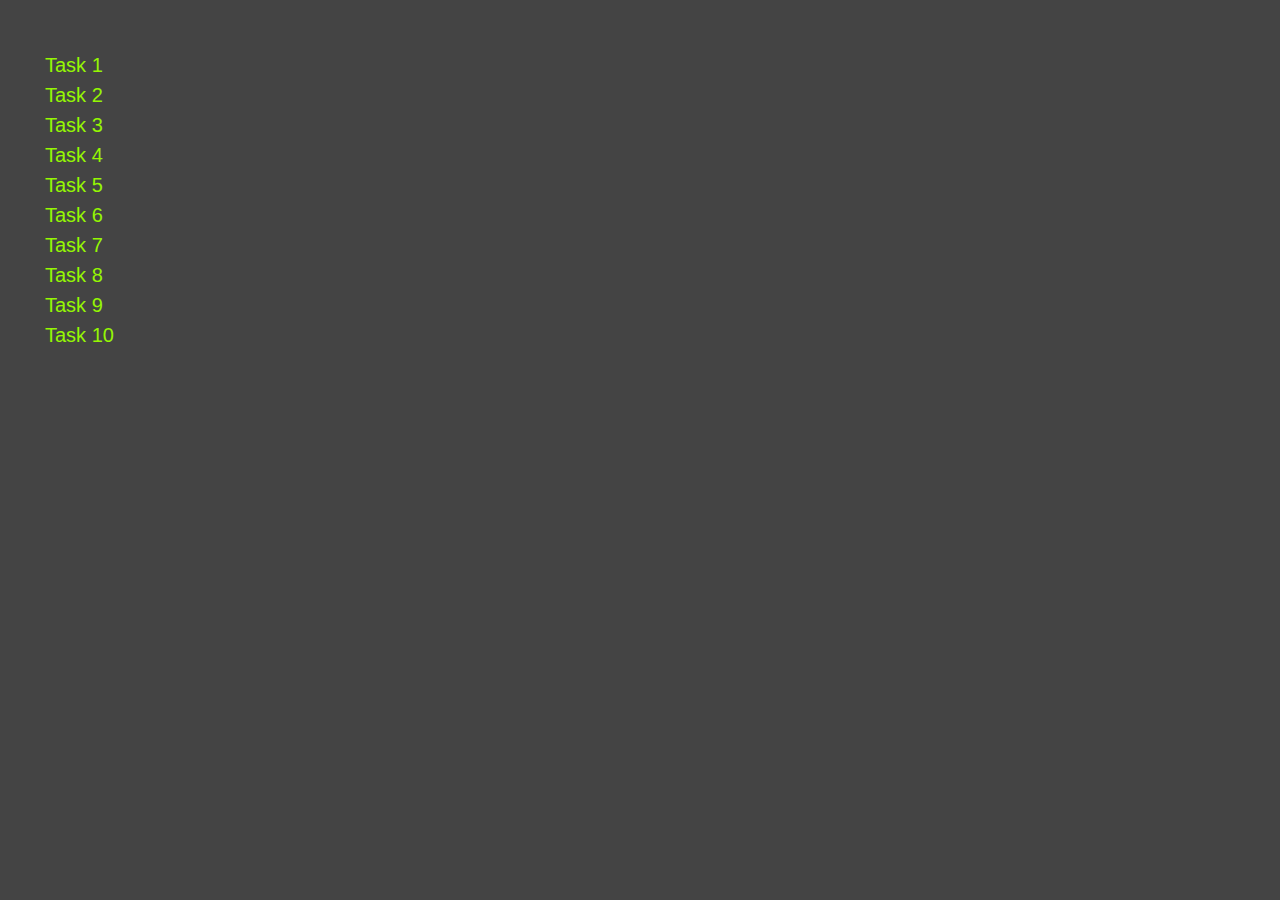
<file: index.html>
<!DOCTYPE html>
<html lang="ru">
  <head>
    <meta charset="UTF-8" />
    <meta http-equiv="X-UA-Compatible" content="IE=edge" />
    <meta name="viewport" content="width=device-width, initial-scale=1.0" />
    <title>Homework 6</title>
    <link
      rel="stylesheet"
      href="https://cdnjs.cloudflare.com/ajax/libs/modern-normalize/1.0.0/modern-normalize.min.css"
    />
    <link rel="stylesheet" href="./css/styles.css" />
  </head>
  <body>
    <div class="container">
      <ul>
        <li><a href="task-01.html">Task 1</a></li>
        <li><a href="task-02.html">Task 2</a></li>
        <li><a href="task-03.html">Task 3</a></li>
        <li><a href="task-04.html">Task 4</a></li>
        <li><a href="task-05.html">Task 5</a></li>
        <li><a href="task-06.html">Task 6</a></li>
        <li><a href="task-07.html">Task 7</a></li>
        <li><a href="task-08.html">Task 8</a></li>
        <li><a href="task-09.html">Task 9</a></li>
        <li><a href="task-10.html">Task 10</a></li>
      </ul>
    </div>
  </body>
</html>
</file>
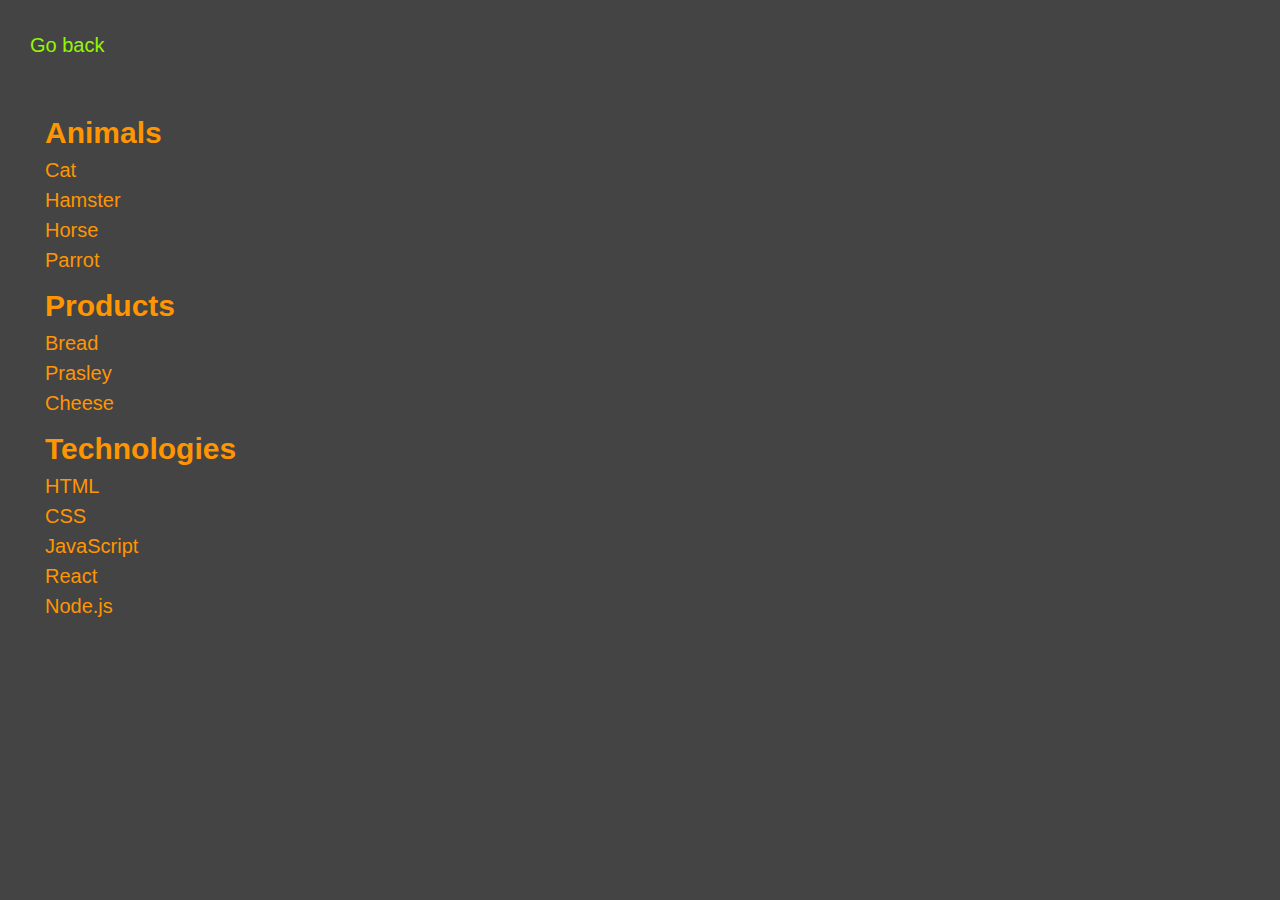
<file: task-01.html>
<!DOCTYPE html>
<html lang="ru">
  <head>
    <meta charset="UTF-8" />
    <meta http-equiv="X-UA-Compatible" content="IE=edge" />
    <meta name="viewport" content="width=device-width, initial-scale=1.0" />
    <title>Task 1</title>
    <link
      rel="stylesheet"
      href="https://cdnjs.cloudflare.com/ajax/libs/modern-normalize/1.0.0/modern-normalize.min.css"
    />
    <link rel="stylesheet" href="./css/styles.css" />
  </head>
  <body>
    <p><a href="index.html">Go back</a></p>

    <div class="container">
      <ul id="categories">
        <li class="item">
          <h2>Animals</h2>

          <ul>
            <li>Cat</li>
            <li>Hamster</li>
            <li>Horse</li>
            <li>Parrot</li>
          </ul>
        </li>
        <li class="item">
          <h2>Products</h2>

          <ul>
            <li>Bread</li>
            <li>Prasley</li>
            <li>Cheese</li>
          </ul>
        </li>
        <li class="item">
          <h2>Technologies</h2>

          <ul>
            <li>HTML</li>
            <li>CSS</li>
            <li>JavaScript</li>
            <li>React</li>
            <li>Node.js</li>
          </ul>
        </li>
      </ul>
    </div>

    <script src="js/task-01.js" type="module"></script>
  </body>
</html>
</file>
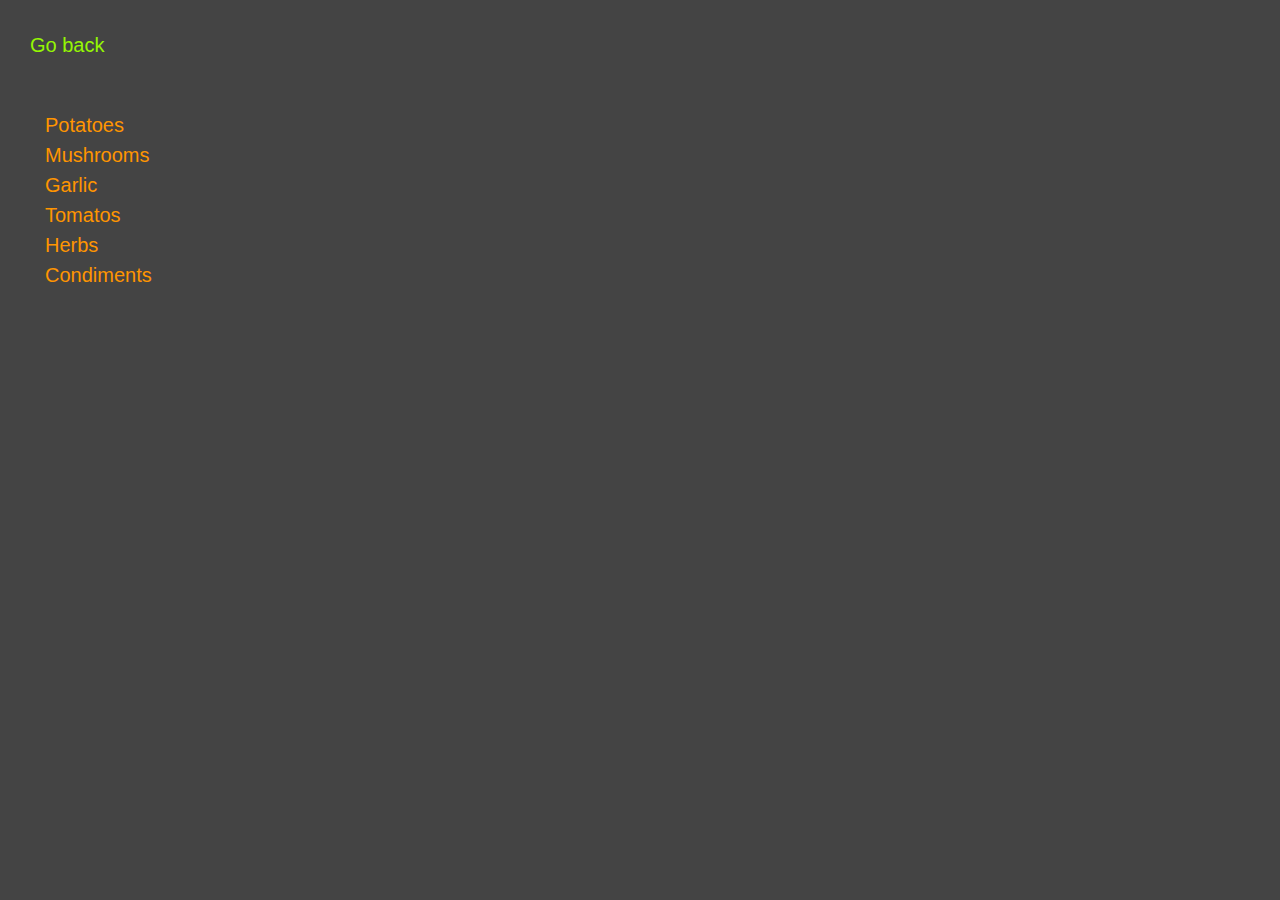
<file: task-02.html>
<!DOCTYPE html>
<html lang="ru">
  <head>
    <meta charset="UTF-8" />
    <meta http-equiv="X-UA-Compatible" content="IE=edge" />
    <meta name="viewport" content="width=device-width, initial-scale=1.0" />
    <title>Task 2</title>
    <link
      rel="stylesheet"
      href="https://cdnjs.cloudflare.com/ajax/libs/modern-normalize/1.0.0/modern-normalize.min.css"
    />
    <link rel="stylesheet" href="./css/styles.css" />
  </head>
  <body>
    <p><a href="index.html">Go back</a></p>

    <div class="container">
      <ul id="ingredients"></ul>
    </div>

    <script src="js/task-02.js" type="module"></script>
  </body>
</html>
</file>
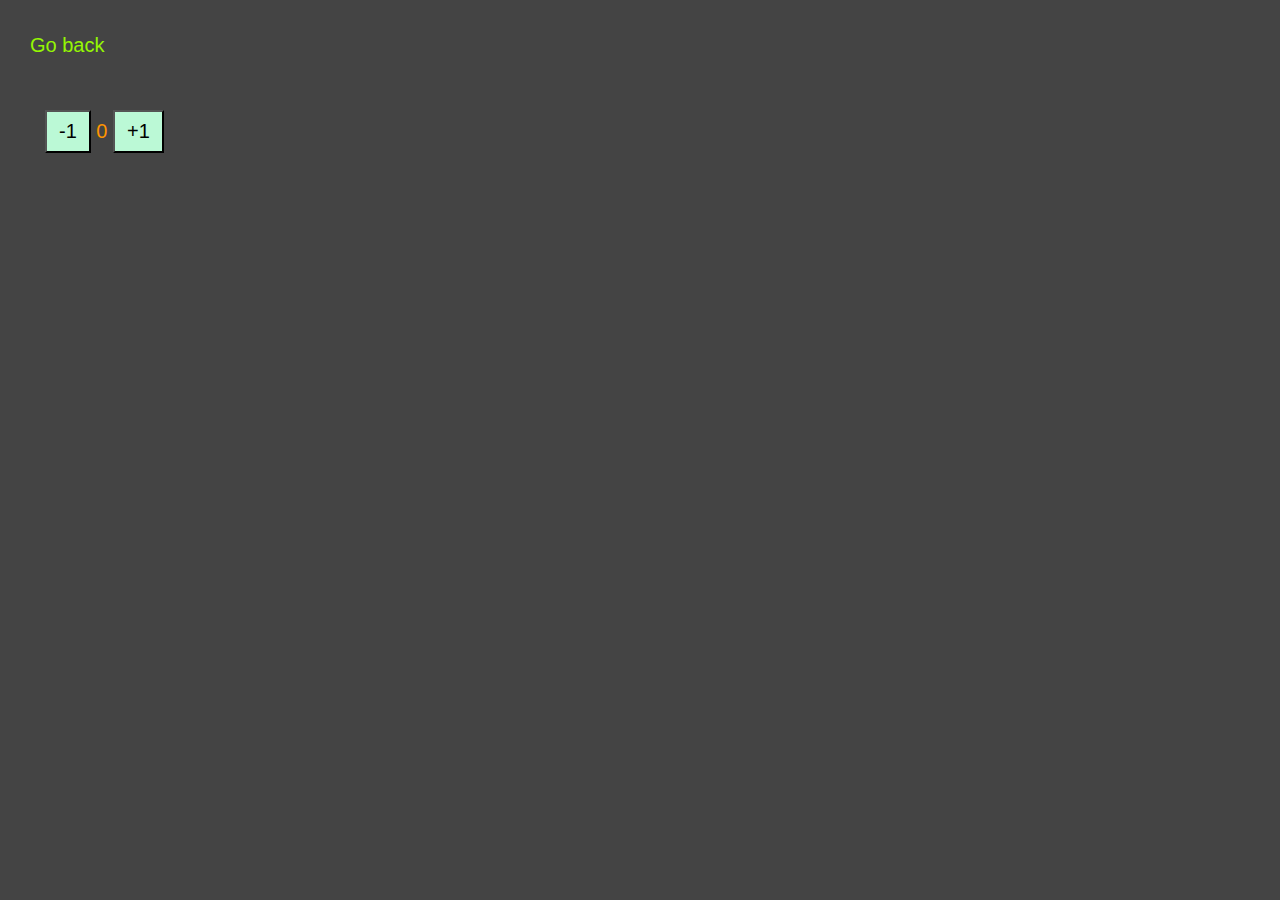
<file: task-04.html>
<!DOCTYPE html>
<html lang="ru">
  <head>
    <meta charset="UTF-8" />
    <meta http-equiv="X-UA-Compatible" content="IE=edge" />
    <meta name="viewport" content="width=device-width, initial-scale=1.0" />
    <title>Task 4</title>
    <link
      rel="stylesheet"
      href="https://cdnjs.cloudflare.com/ajax/libs/modern-normalize/1.0.0/modern-normalize.min.css"
    />
    <link rel="stylesheet" href="./css/styles.css" />
  </head>
  <body>
    <p><a href="index.html">Go back</a></p>

    <div class="container">
      <div id="counter">
        <button type="button" data-action="decrement">-1</button>
        <span id="value">0</span>
        <button type="button" data-action="increment">+1</button>
      </div>
    </div>

    <script src="js/task-04.js" type="module"></script>
  </body>
</html>
</file>
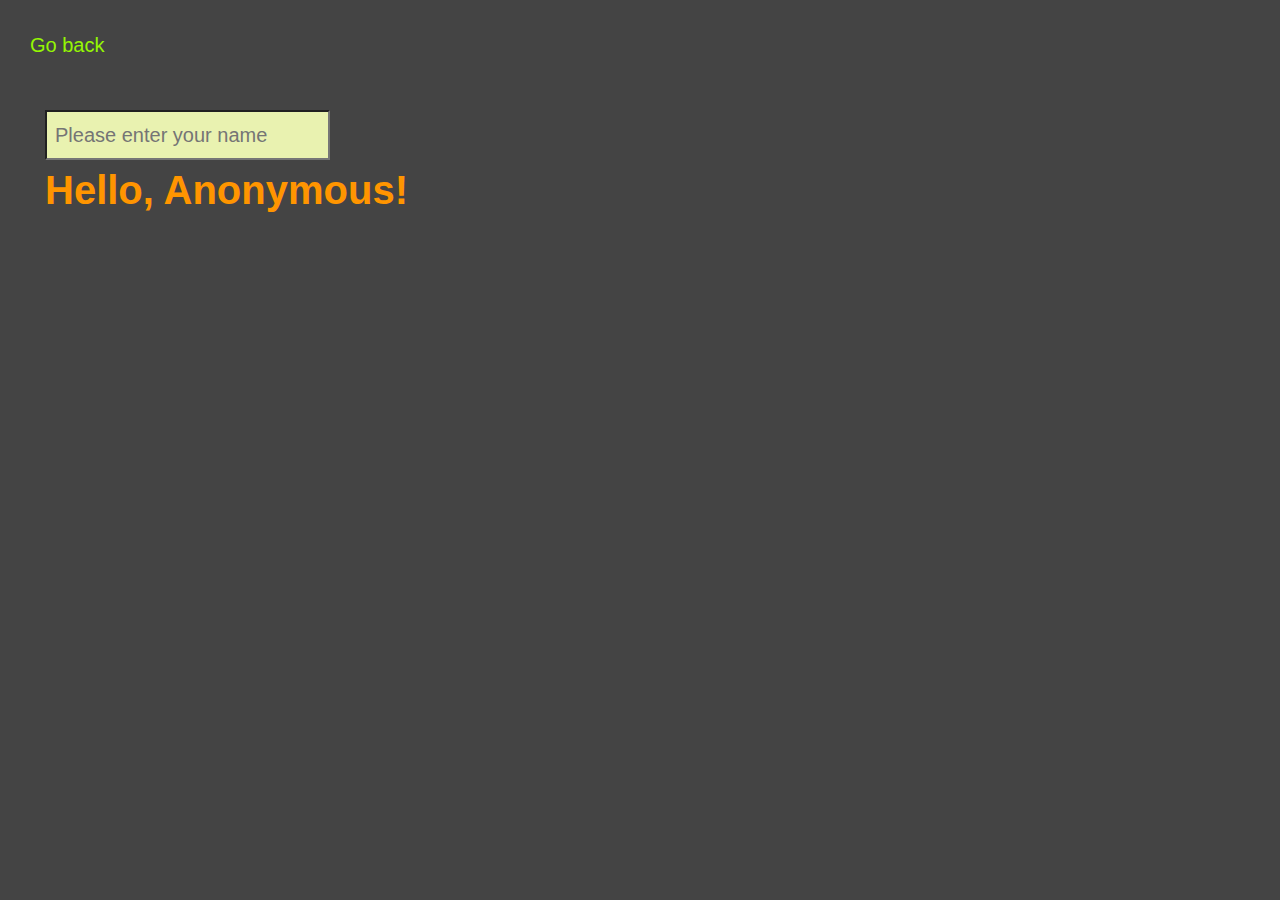
<file: task-05.html>
<!DOCTYPE html>
<html lang="ru">
  <head>
    <meta charset="UTF-8" />
    <meta http-equiv="X-UA-Compatible" content="IE=edge" />
    <meta name="viewport" content="width=device-width, initial-scale=1.0" />
    <title>Task 5</title>
    <link
      rel="stylesheet"
      href="https://cdnjs.cloudflare.com/ajax/libs/modern-normalize/1.0.0/modern-normalize.min.css"
    />
    <link rel="stylesheet" href="./css/styles.css" />
  </head>
  <body>
    <p><a href="index.html">Go back</a></p>

    <div class="container">
      <input type="text" id="name-input" placeholder="Please enter your name" />
      <h1>Hello, <span id="name-output">Anonymous</span>!</h1>
    </div>

    <script src="js/task-05.js" type="module"></script>
  </body>
</html>
</file>
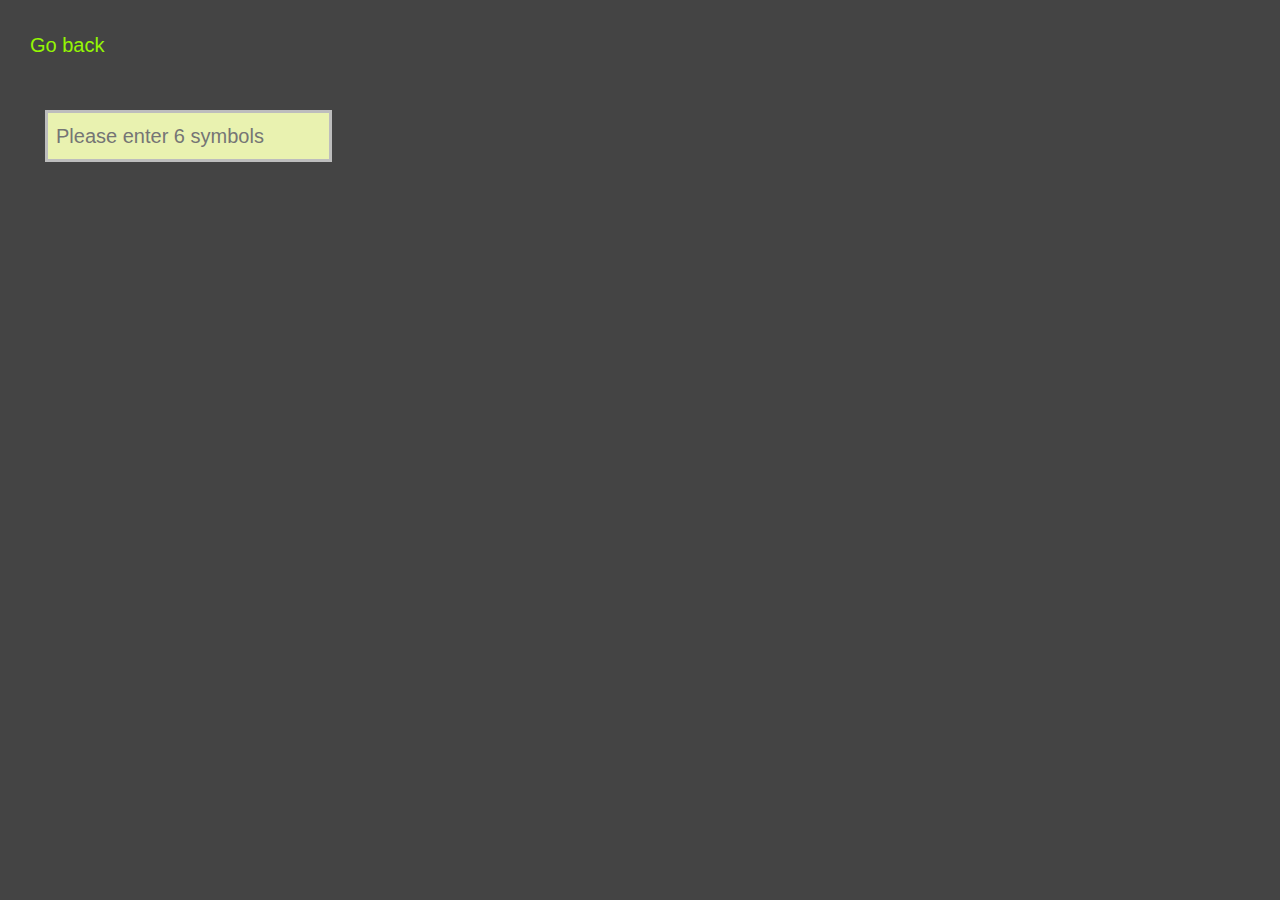
<file: task-06.html>
<!DOCTYPE html>
<html lang="ru">
  <head>
    <meta charset="UTF-8" />
    <meta http-equiv="X-UA-Compatible" content="IE=edge" />
    <meta name="viewport" content="width=device-width, initial-scale=1.0" />
    <title>Task 6</title>
    <link
      rel="stylesheet"
      href="https://cdnjs.cloudflare.com/ajax/libs/modern-normalize/1.0.0/modern-normalize.min.css"
    />
    <link rel="stylesheet" href="./css/styles.css" />
  </head>
  <body>
    <p><a href="index.html">Go back</a></p>

    <div class="container">
      <input
        type="text"
        id="validation-input"
        data-length="6"
        placeholder="Please enter 6 symbols"
      />
    </div>

    <script src="js/task-06.js" type="module"></script>
  </body>
</html>
</file>
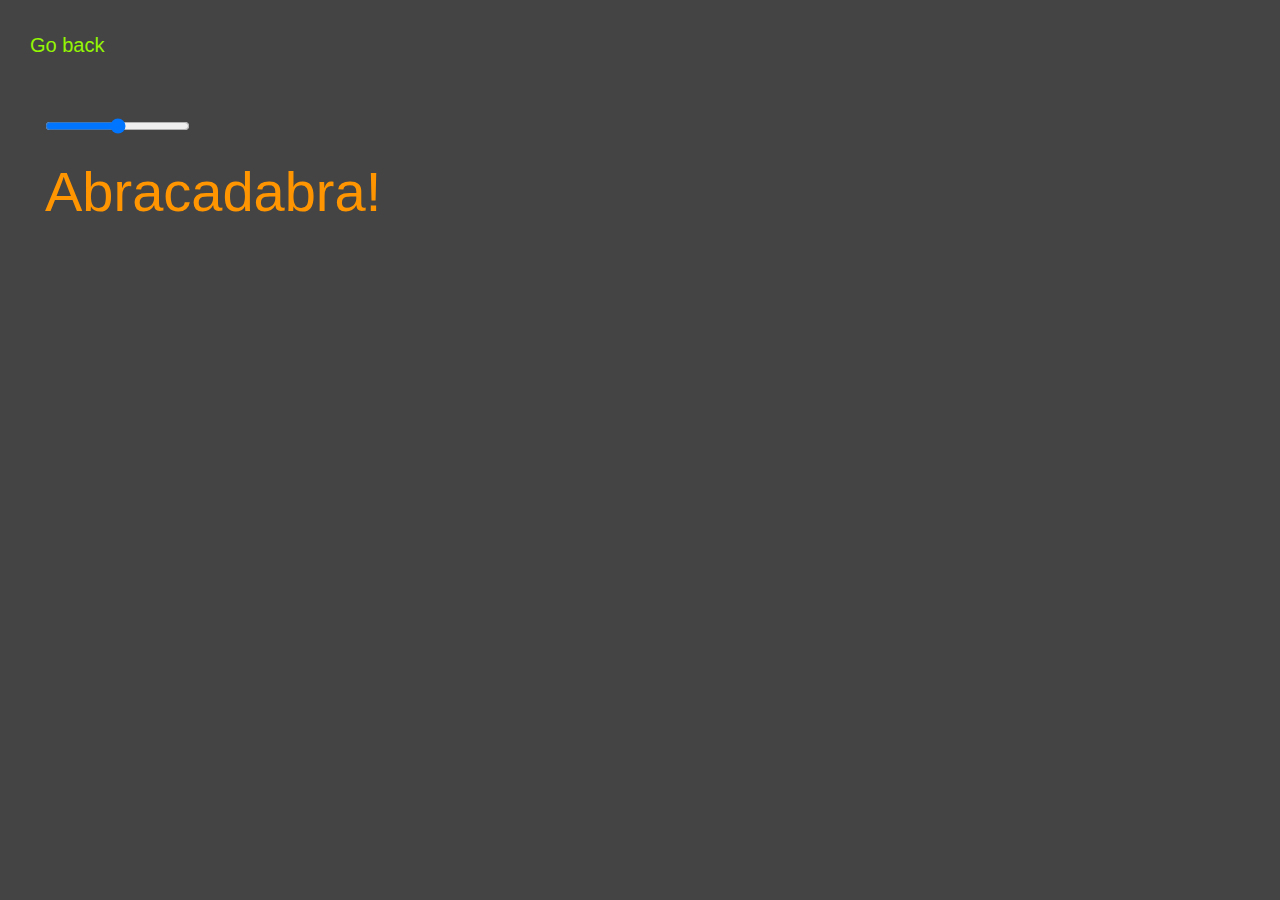
<file: task-07.html>
<!DOCTYPE html>
<html lang="ru">
  <head>
    <meta charset="UTF-8" />
    <meta http-equiv="X-UA-Compatible" content="IE=edge" />
    <meta name="viewport" content="width=device-width, initial-scale=1.0" />
    <title>Task 7</title>
    <link
      rel="stylesheet"
      href="https://cdnjs.cloudflare.com/ajax/libs/modern-normalize/1.0.0/modern-normalize.min.css"
    />
    <link rel="stylesheet" href="./css/styles.css" />
  </head>
  <body>
    <p><a href="index.html">Go back</a></p>

    <div class="container">
      <input id="font-size-control" type="range" min="16" max="96" />
      <br />
      <span id="text">Abracadabra!</span>
    </div>

    <script src="js/task-07.js" type="module"></script>
  </body>
</html>
</file>
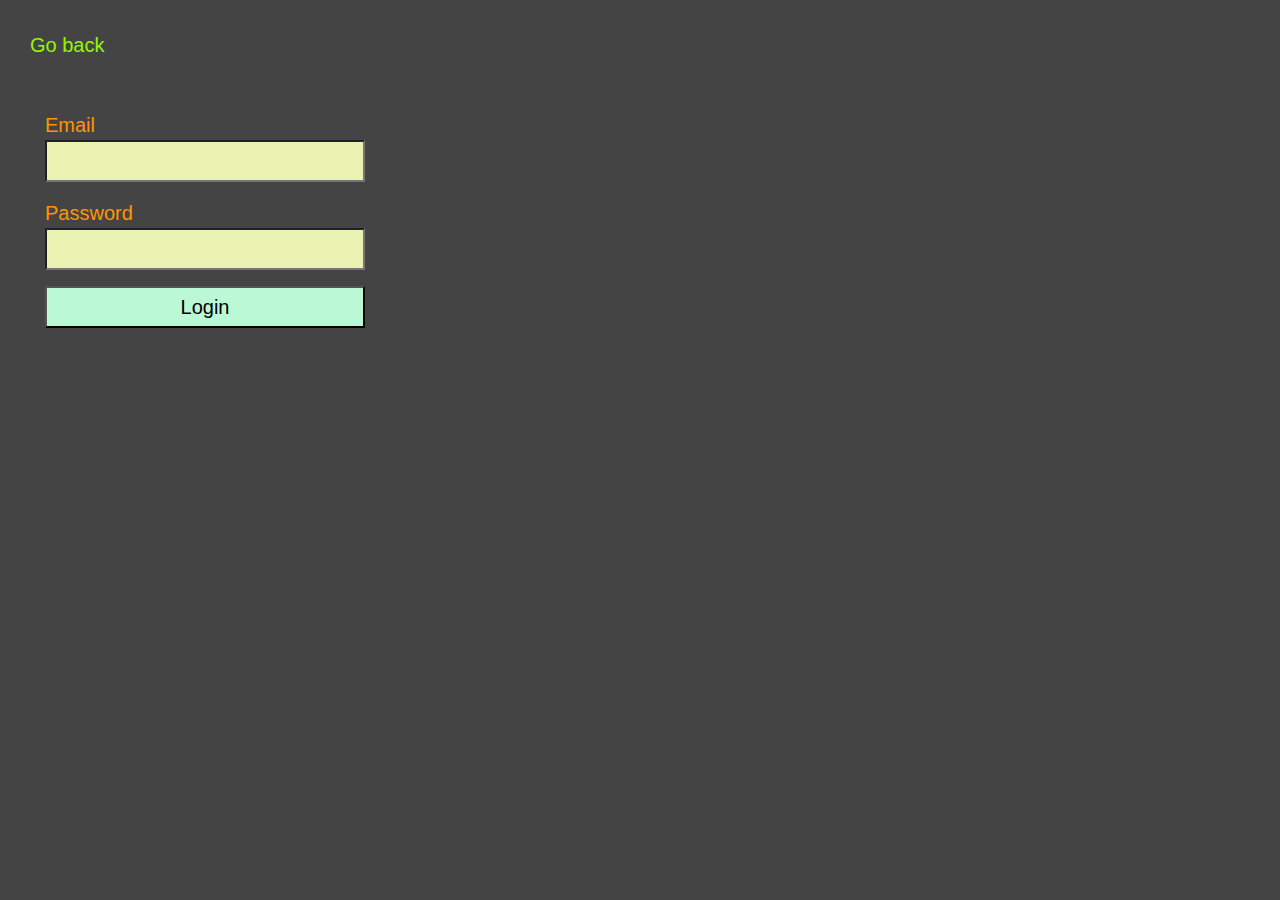
<file: task-08.html>
<!DOCTYPE html>
<html lang="ru">
  <head>
    <meta charset="UTF-8" />
    <meta http-equiv="X-UA-Compatible" content="IE=edge" />
    <meta name="viewport" content="width=device-width, initial-scale=1.0" />
    <title>Task 8</title>
    <link
      rel="stylesheet"
      href="https://cdnjs.cloudflare.com/ajax/libs/modern-normalize/1.0.0/modern-normalize.min.css"
    />
    <link rel="stylesheet" href="./css/styles.css" />
  </head>
  <body>
    <p><a href="index.html">Go back</a></p>

    <div class="container">
      <form class="login-form">
        <label>
          Email
          <input type="email" name="email" />
        </label>
        <label>
          Password
          <input type="password" name="password" />
        </label>
        <button type="submit">Login</button>
      </form>
    </div>

    <script src="js/task-08.js" type="module"></script>
  </body>
</html>
</file>
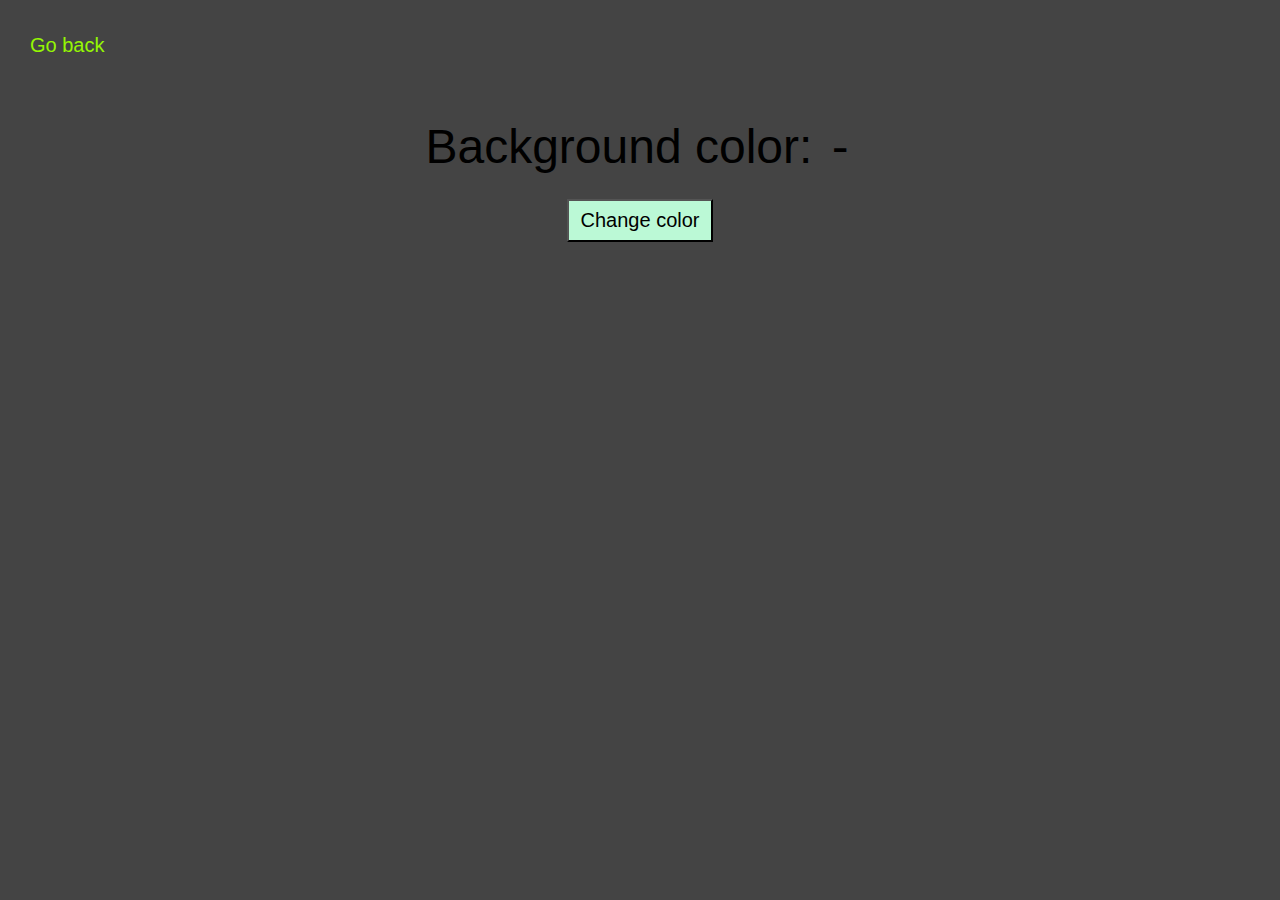
<file: task-09.html>
<!DOCTYPE html>
<html lang="ru">
  <head>
    <meta charset="UTF-8" />
    <meta http-equiv="X-UA-Compatible" content="IE=edge" />
    <meta name="viewport" content="width=device-width, initial-scale=1.0" />
    <title>Task 9</title>
    <link
      rel="stylesheet"
      href="https://cdnjs.cloudflare.com/ajax/libs/modern-normalize/1.0.0/modern-normalize.min.css"
    />
    <link rel="stylesheet" href="./css/styles.css" />
  </head>
  <body>
    <p><a href="index.html">Go back</a></p>

    <div class="container">
      <div class="widget">
        <p>Background color: <span class="color">-</span></p>
        <button type="button" class="change-color">Change color</button>
      </div>
    </div>

    <script src="js/task-09.js" type="module"></script>
  </body>
</html>
</file>
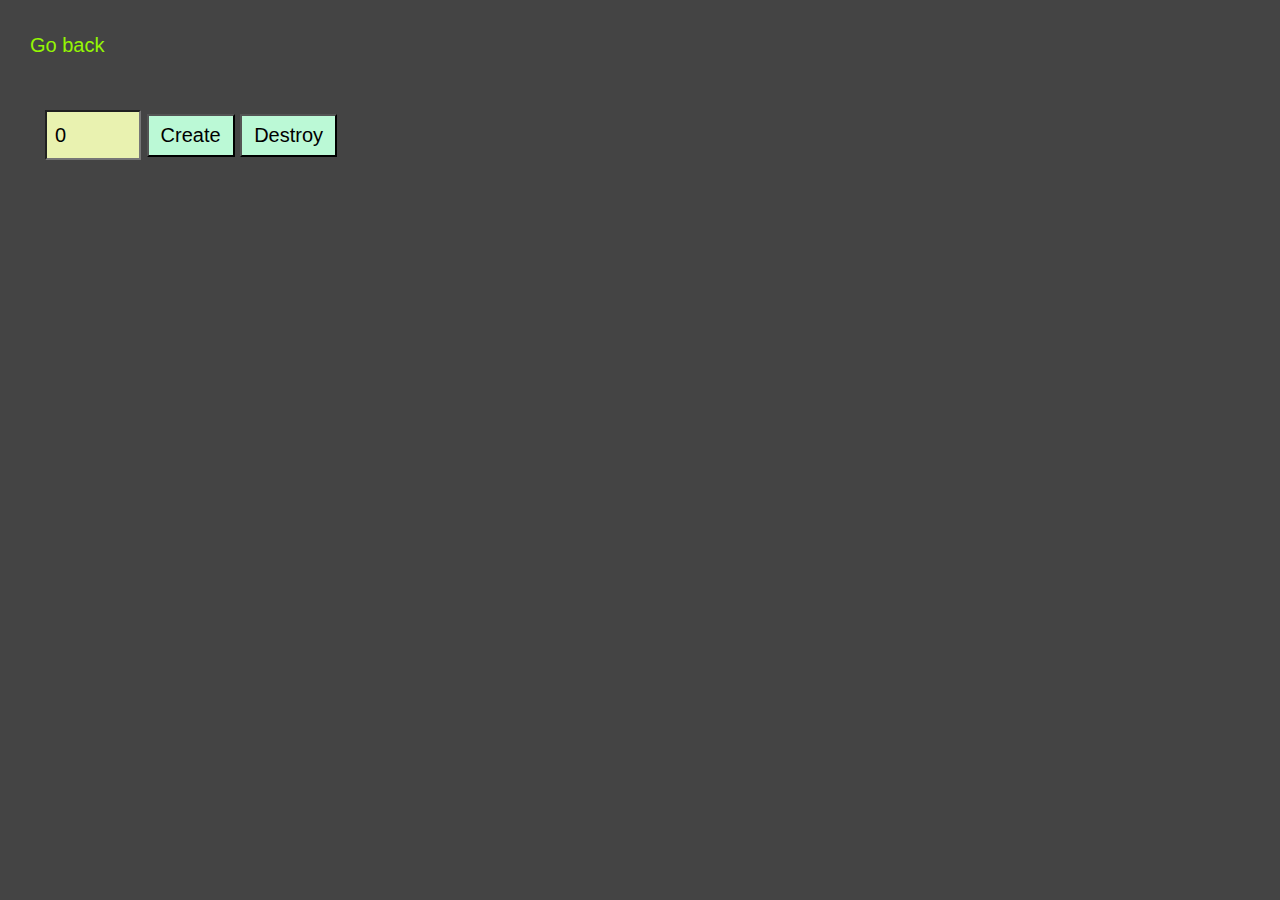
<file: task-10.html>
<!DOCTYPE html>
<html lang="ru">
  <head>
    <meta charset="UTF-8" />
    <meta http-equiv="X-UA-Compatible" content="IE=edge" />
    <meta name="viewport" content="width=device-width, initial-scale=1.0" />
    <title>Task 10 (optional)</title>
    <link
      rel="stylesheet"
      href="https://cdnjs.cloudflare.com/ajax/libs/modern-normalize/1.0.0/modern-normalize.min.css"
    />
    <link rel="stylesheet" href="./css/styles.css" />
  </head>
  <body>
    <p><a href="index.html">Go back</a></p>

    <div class="container">
      <div id="controls">
        <input type="number" min="1" max="100" step="1" />
        <button type="button" data-create>Create</button>
        <button type="button" data-destroy>Destroy</button>
      </div>

      <div id="boxes"></div>
    </div>

    <script src="js/task-10.js" type="module"></script>
  </body>
</html>
</file>
<file: css/styles.css>
* {
  /* outline: 1px solid red; */
  box-sizing: border-box;
}

h1,
h2,
h3,
h4,
h5,
h6,
p {
  margin: 0;
}

ul,
ol {
  margin: 0;
  padding: 0;
  list-style: none;
}

a {
  text-decoration: none;
  color: #95f603;
}

img {
  display: block;
  max-width: 100%;
  height: auto;
}

.container {
  width: 100%;
  padding: 0 15px;
  margin: 50px auto 0;
}

body {
  margin: 30px;
  font-family: -apple-system, BlinkMacSystemFont, 'Segoe UI', Roboto, Oxygen, Ubuntu, Cantarell,
    'Open Sans', 'Helvetica Neue', sans-serif;
  background-color: #444444;
  color: #ff9500;
  line-height: 1.5;
  font-size: 20px;
}

input {
  padding: 8px;
  font: inherit;
  background-color: #e9f2b0;
}

button {
  padding: 8px 12px;
  cursor: pointer;
  background-color: #bbf9d6;
}

.item {
  font-weight: 500;
}

.item:not(:last-child) {
  margin-bottom: 8px;
}

.gallery__list {
  display: flex;
  justify-content: space-around;
}

.gallery__item {
  object-fit: cover;
  width: 320px;
  height: 240px;
}

#validation-input {
  border: 3px solid #bdbdbd;
}

#validation-input.valid {
  border-color: #4caf50;
}

#validation-input.invalid {
  border-color: #f44336;
}

.login-form {
  max-width: 320px;
  display: flex;
  flex-direction: column;
}

.login-form label {
  margin-bottom: 16px;
}

.login-form input,
.login-form button {
  width: 100%;
  padding: 4px;
  font: inherit;
}

.widget {
  text-align: center;
}

.widget p {
  color: #000;
  margin-bottom: 16px;
  font-size: 48px;
}

.widget span {
  font-family: monospace;
}

.widget button {
  padding: 8px 12px;
  font-size: 20px;
  cursor: pointer;
}
</file>
